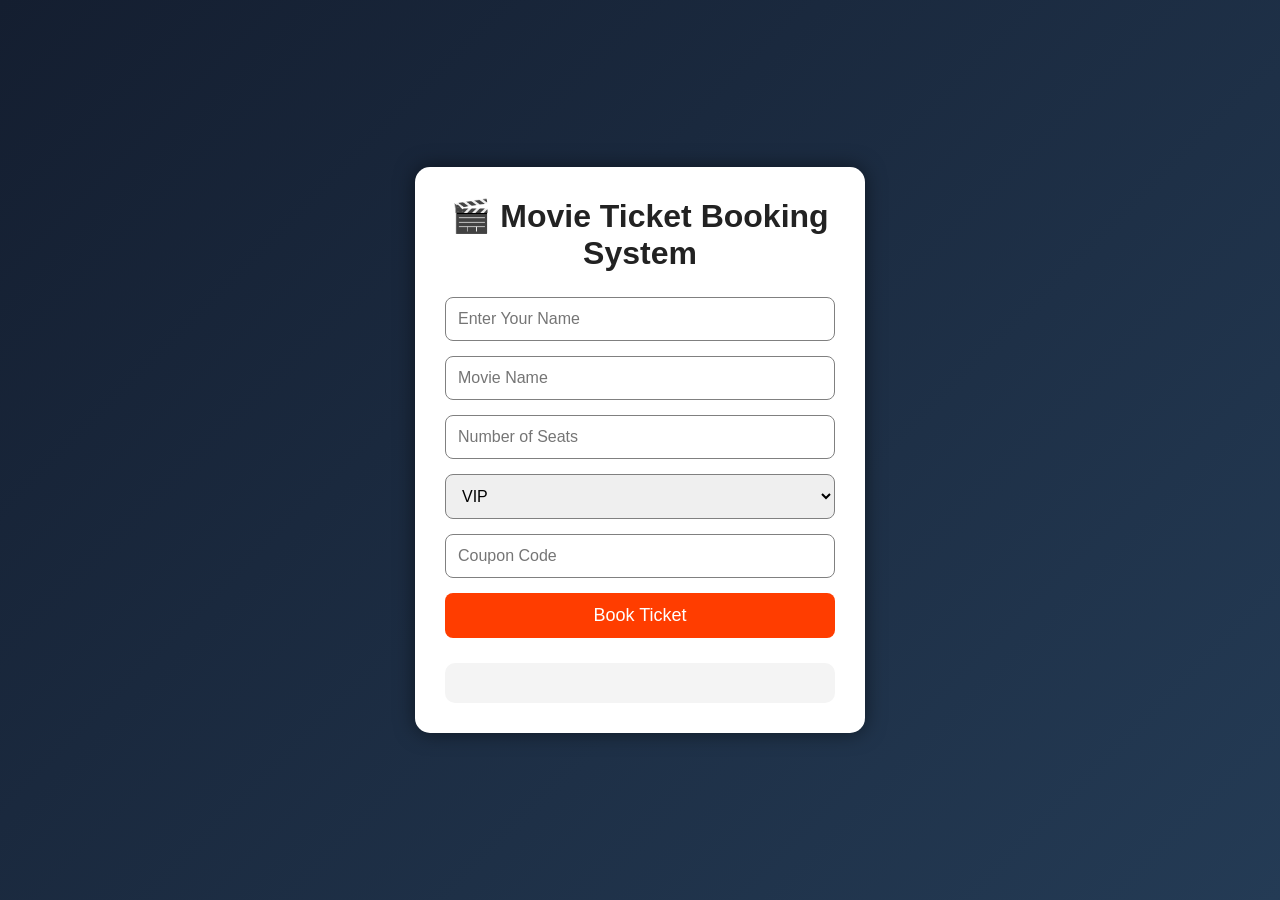
<file: index.html>
<!DOCTYPE html>
<html lang="en">

<head>

    <meta charset="UTF-8">

    <meta name="viewport" content="width=device-width, initial-scale=1.0">

    <title>Movie Ticket Booking</title>

    <link rel="stylesheet" href="style.css">

</head>

<body>

    <div class="container">

        <h1>🎬 Movie Ticket Booking System</h1>

        <div class="form-box">

            <input type="text" id="name" placeholder="Enter Your Name">

            <input type="text" id="movie" placeholder="Movie Name">

            <input type="number" id="seats" placeholder="Number of Seats">

            <select id="seatType">

                <option value="VIP">VIP</option>

                <option value="Premium">Premium</option>

                <option value="Normal">Normal</option>

            </select>

            <input type="text" id="coupon" placeholder="Coupon Code">

            <button onclick="bookTicket()">
                Book Ticket
            </button>

        </div>

        <div class="output" id="output">

        </div>

    </div>

    <script src="script.js"></script>

</body>

</html>
</file>
<file: style.css>
*{
    margin:0;
    padding:0;
    box-sizing:border-box;
    font-family:Arial;
}

body{

    background:linear-gradient(135deg,#141e30,#243b55);

    height:100vh;

    display:flex;

    justify-content:center;

    align-items:center;
}

.container{

    width:450px;

    background:white;

    padding:30px;

    border-radius:15px;

    box-shadow:0px 0px 20px rgba(0,0,0,0.5);
}

h1{

    text-align:center;

    margin-bottom:25px;

    color:#222;
}

.form-box{

    display:flex;

    flex-direction:column;

    gap:15px;
}

input,
select{

    padding:12px;

    border:1px solid gray;

    border-radius:8px;

    font-size:16px;
}

button{

    padding:12px;

    background:#ff3d00;

    color:white;

    border:none;

    border-radius:8px;

    font-size:18px;

    cursor:pointer;

    transition:0.3s;
}

button:hover{

    background:#d63000;
}

.output{

    margin-top:25px;

    padding:20px;

    background:#f4f4f4;

    border-radius:10px;

    line-height:30px;

    font-size:17px;
}
</file>
